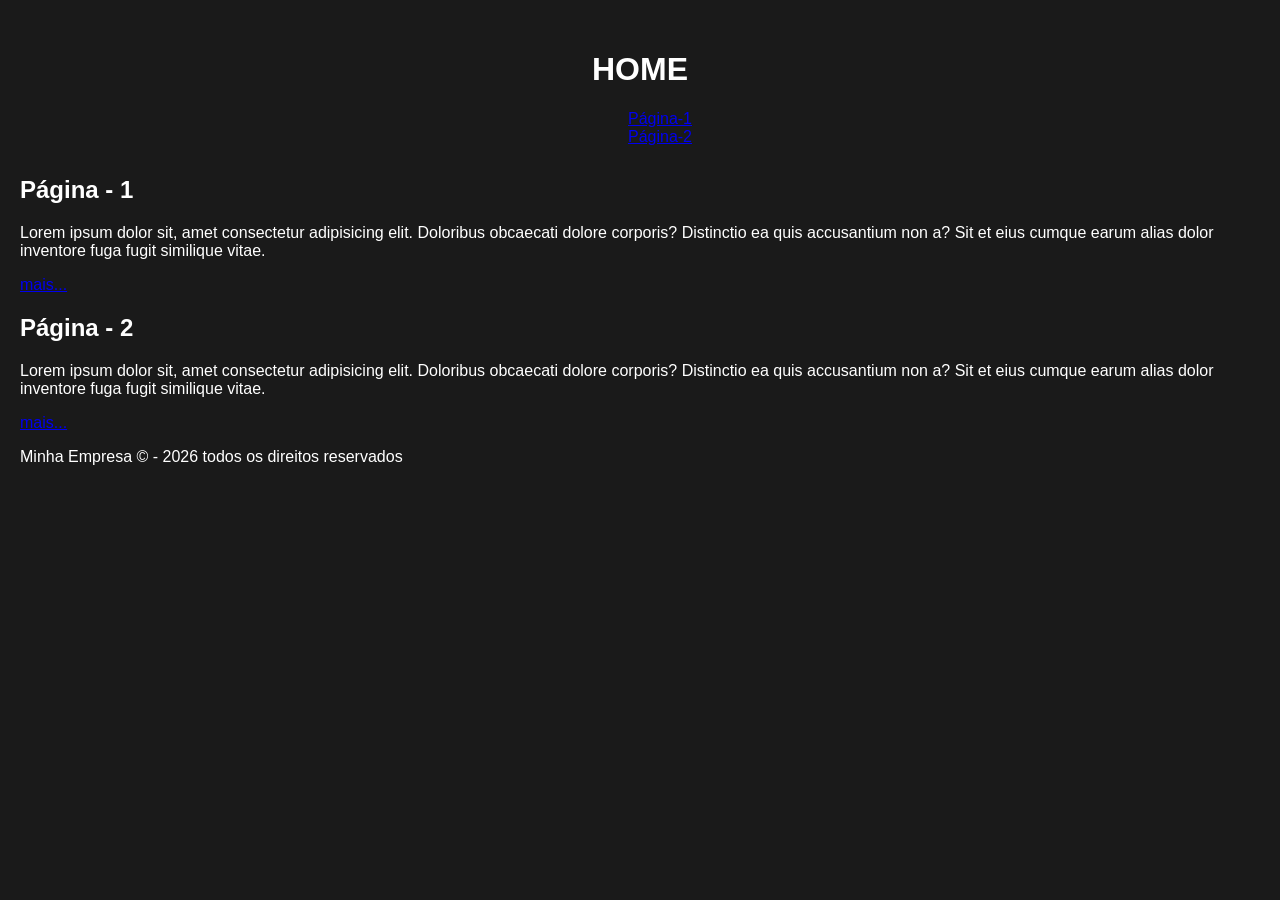
<file: index.html>
<!doctype html>
<html lang="pt-br">
  <head>
    <meta charset="UTF-8" />
    <meta name="viewport" content="width=device-width, initial-scale=1.0" />
    <title>Página Inicial</title>
    <link rel="icon" href="./img/favicon.png" />
    <!--aqui é o icone que fica na tab da aba na web-->
    <link rel="stylesheet" href="./css/style.css" />
    <!-- aqui referenciamos o arquivo do css, sempre na tag de head, precisa estar dentro-->
  </head>
  <body>
    <header>
      <h1>HOME</h1>
      <nav>
        <ul>
          <li><a href="./pagina1.html">Página-1</a></li>
          <li><a href="./pagina2/pagina2.html">Página-2</a></li>
        </ul>
      </nav>
    </header>
    <main>
      <section>
        <h2>Página - 1</h2>
        <p>
          Lorem ipsum dolor sit, amet consectetur adipisicing elit. Doloribus
          obcaecati dolore corporis? Distinctio ea quis accusantium non a? Sit
          et eius cumque earum alias dolor inventore fuga fugit similique vitae.
        </p>
        <a href="./pagina1.html">mais... </a>
      </section>
      <section>
        <h2>Página - 2</h2>
        <p>
          Lorem ipsum dolor sit, amet consectetur adipisicing elit. Doloribus
          obcaecati dolore corporis? Distinctio ea quis accusantium non a? Sit
          et eius cumque earum alias dolor inventore fuga fugit similique vitae.
        </p>
        <a href="./pagina2/pagina2.html">mais... </a>
      </section>
    </main>
    <footer>
      <p>Minha Empresa &copy; - 2026 todos os direitos reservados</p>
    </footer>
  </body>
</html>
</file>
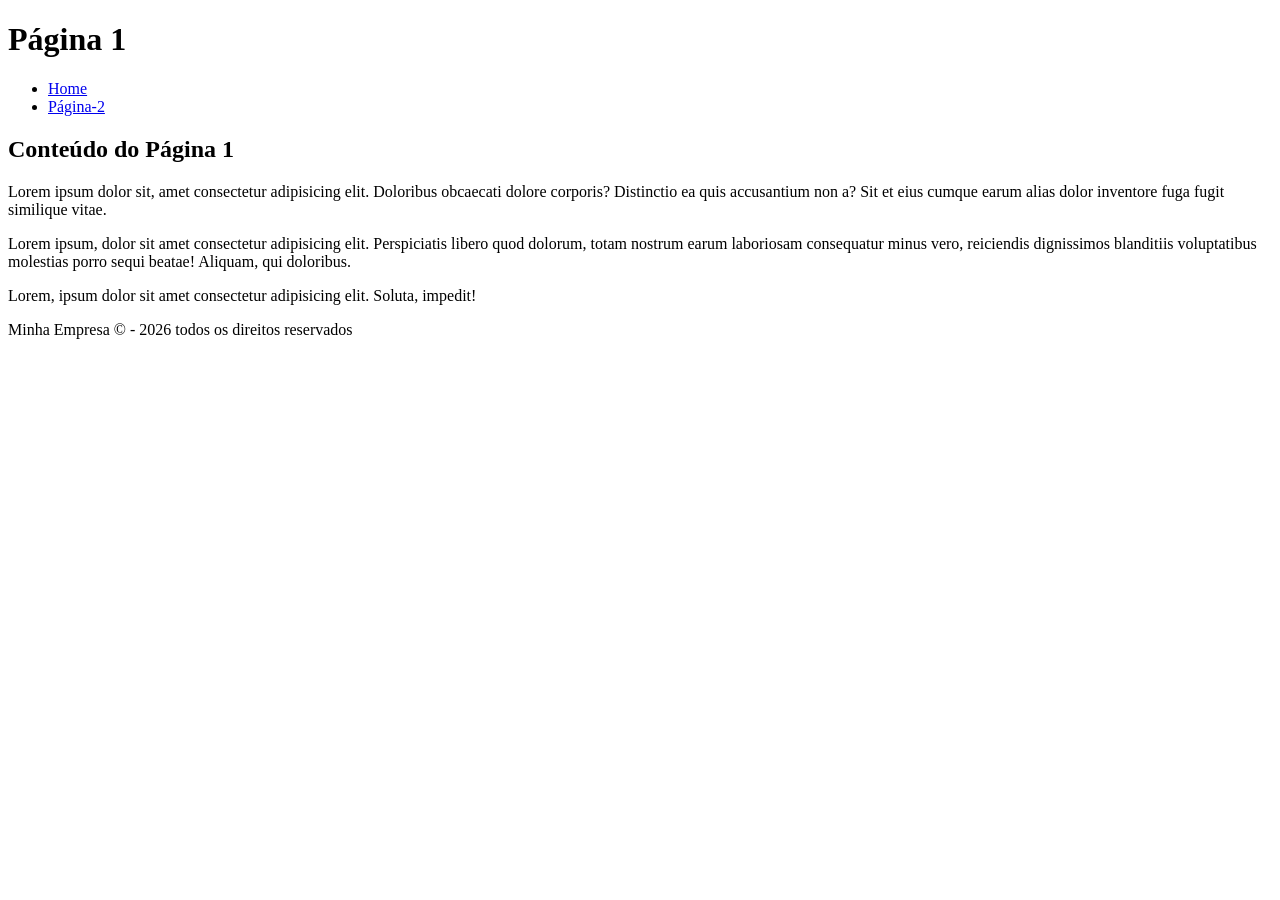
<file: pagina1.html>
<!DOCTYPE html>
<html lang="pt-br">
<head>
	<meta charset="UTF-8">
	<meta name="viewport" content="width=device-width, initial-scale=1.0">
	<title>Página 1</title>
</head>
<body>
	<header>
		<h1>Página 1</h1>
		<nav> 
			<ul>
				<li><a href="./index.html">Home</a></li>
				<li><a href="./pagina2/pagina2.html">Página-2</a></li>
			</ul>
		</nav>
	</header>
	<main>
		<section> 
			<h2>Conteúdo do Página 1</h2>
			<p>Lorem ipsum dolor sit, amet consectetur adipisicing elit. Doloribus obcaecati dolore corporis? Distinctio ea quis accusantium non a? Sit et eius cumque earum alias dolor inventore fuga fugit similique vitae.</p>
			<p>Lorem ipsum, dolor sit amet consectetur adipisicing elit. Perspiciatis libero quod dolorum, totam nostrum earum laboriosam consequatur minus vero, reiciendis dignissimos blanditiis voluptatibus molestias porro sequi beatae! Aliquam, qui doloribus.</p>
            <p>Lorem, ipsum dolor sit amet consectetur adipisicing elit. Soluta, impedit!</p>
		</section>
	</main>
	<footer>
		<p>Minha Empresa &copy; - 2026 todos os direitos reservados</p>
	</footer>
</body>
</html>
</file>
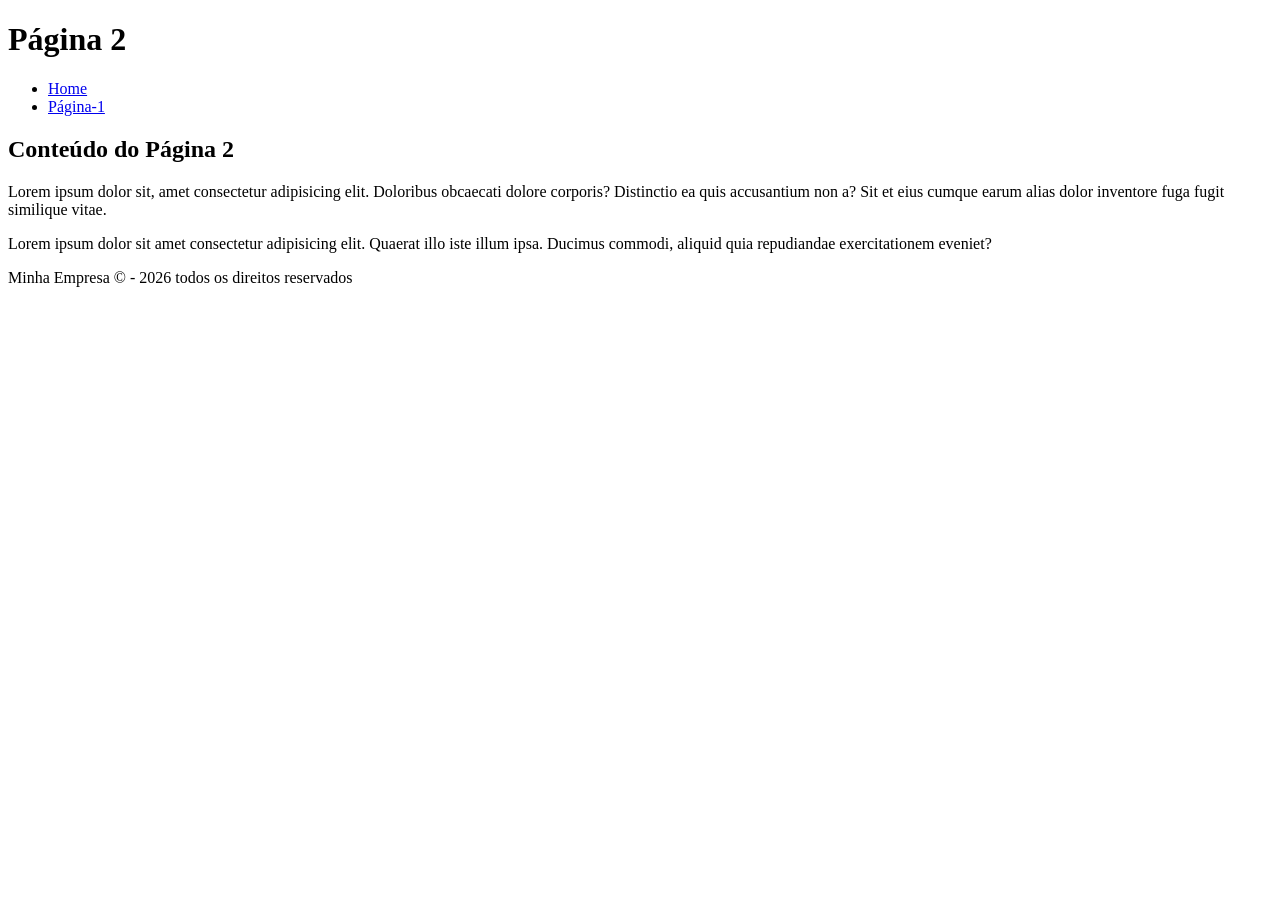
<file: pagina2/pagina2.html>
<!DOCTYPE html>
<html lang="pt-br">
<head>
	<meta charset="UTF-8">
	<meta name="viewport" content="width=device-width, initial-scale=1.0">
	<title>Página 2</title>
</head>
<body>
	<header>
		<h1>Página 2</h1>
		<nav> 
			<ul>
				<li><a href="../index.html">Home</a></li>
				<li><a href="../pagina1.html">Página-1</a></li>
			</ul>
		</nav>
	</header>
	<main>
		<section> 
			<h2>Conteúdo do Página 2</h2>
			<p>Lorem ipsum dolor sit, amet consectetur adipisicing elit. Doloribus obcaecati dolore corporis? Distinctio ea quis accusantium non a? Sit et eius cumque earum alias dolor inventore fuga fugit similique vitae.</p>
			<p>Lorem ipsum dolor sit amet consectetur adipisicing elit. Quaerat illo iste illum ipsa. Ducimus commodi, aliquid quia repudiandae exercitationem eveniet?</p>
		</section>
	</main>
	<footer>
		<p>Minha Empresa &copy; - 2026 todos os direitos reservados</p>
	</footer>
</body>
</html>
</file>
<file: css/style.css>
/* Comentario em css */
/* as tags do head e ela, não recebem nenhuma alteração no css*/
/* As tags do HTML são os seletores usados no CSS */

/*
p,h2{ Pra aplicar a mesma regra para mais de um seletor se coloca a , e o próximo seletor
    color: red;
    font-size: 20px;
}

section p{ Aqui estamos selecionado o p dentro da section, ou seja, só o filho da section, porém de todas
    color: blue;
}*/


body{
    background-color: #1a1a1a;
    color: #fff;
    font-family: Arial, sans-serif;
    margin: 0;
    padding: 20px;
}

header{
    background-color: linear-gradient(to bottom, black, #2a003f);
    text-align: center;
    padding: 10px;
}
header nav ul{
    text-align: center;
    list-style: none; /*tira as bolinhas da lista */
    margin: 0%;
}
</file>
